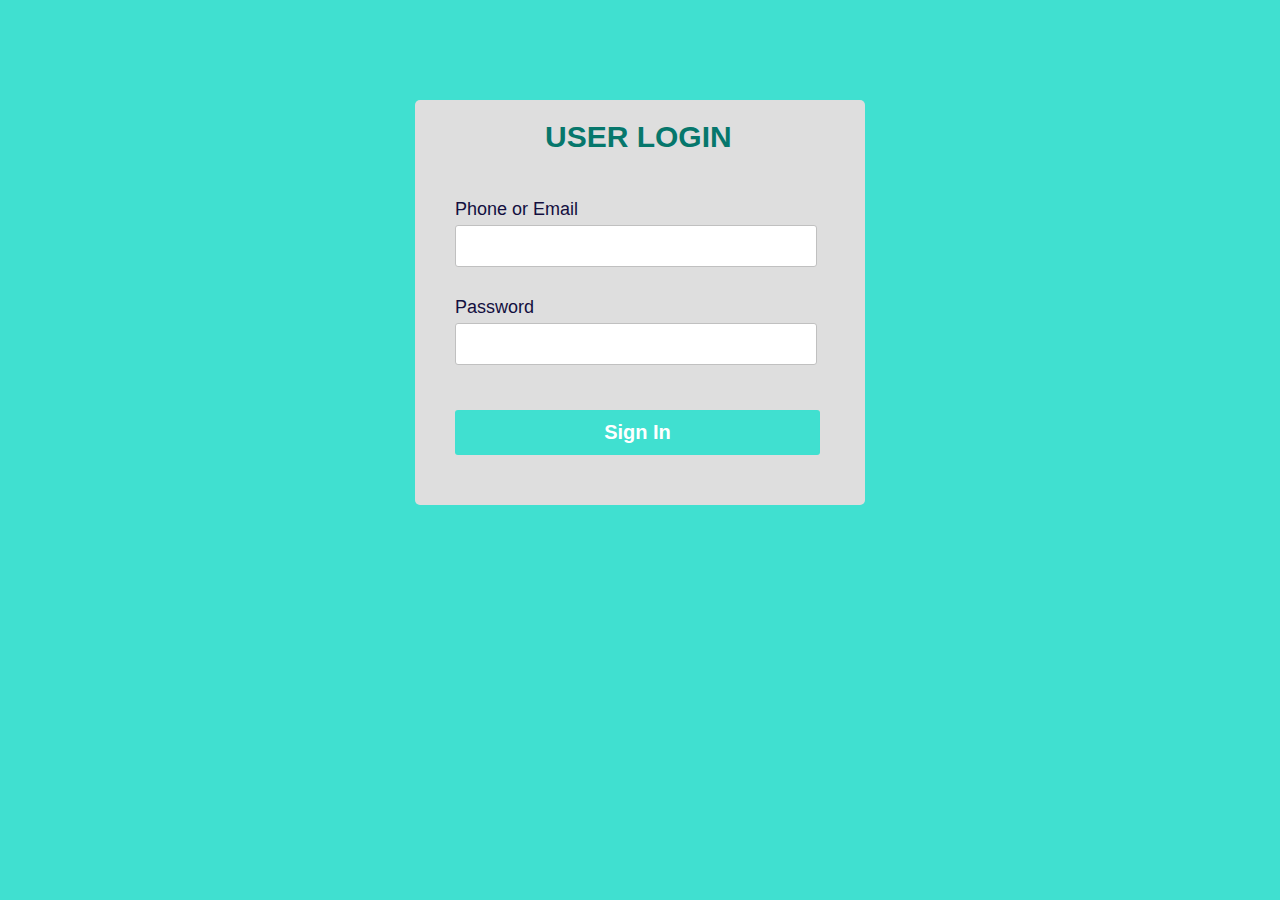
<file: index.html>
<!DOCTYPE html>
<html lang="en">
<head>
	<meta charset="UTF-8">
	<title>Validated Login Form | Themanbentil</title>
	<link rel="stylesheet" href="style.css">
</head>
<body>
	<div class="container">
		<h1 class="label">User Login</h1>
		<form class="login_form" action="home.html" method="post" name="form" onsubmit="return validated()">
			<div class="font">Phone or  Email</div>
			<input autocomplete="off" type="text" name="email">
			<div id="email_error">Please enter your Email or Phone</div>
			<div class="font font2">Password</div>
			<input type="password" name="password">
			<div id="pass_error">Please enter your Password</div>
			<button type="submit">Sign In</button>
		</form>
	</div>	
	<script src="validate.js"></script>
</body>
</html>
</file>
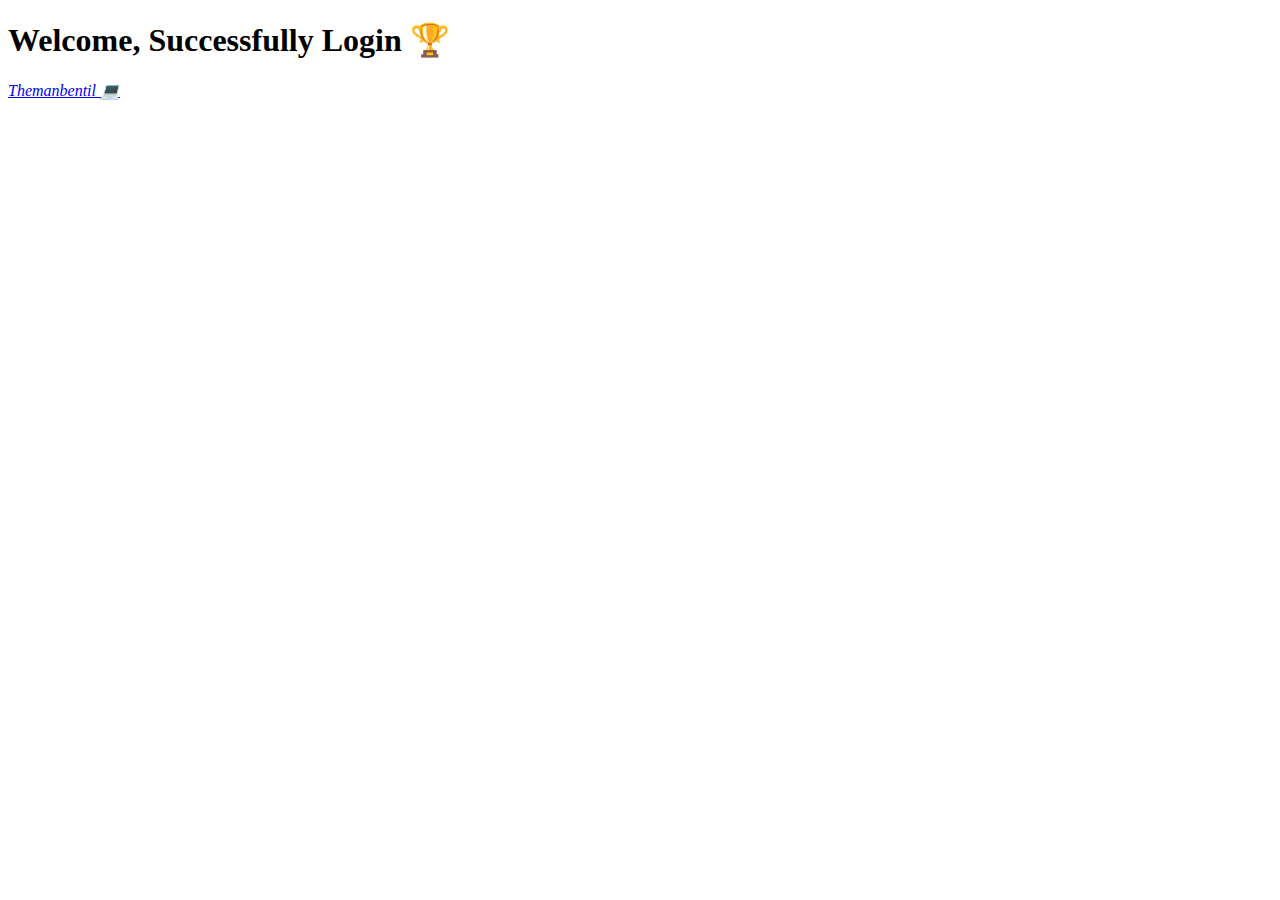
<file: home.html>
<!DOCTYPE html>
<html lang="en">
<head>
	<meta charset="UTF-8">
	<title>Welcome Page | Quadjo Bentil</title>
</head>
<body>
	<h1>Welcome, Successfully Login 🏆</h1>


	<p>
		<i><a href = "https://qbentil.netlify.com" target = "_BLANK">Themanbentil 💻</a></i>
	</p>
	
</body>
</html>
</file>
<file: style.css>
*{
	padding: 0;
	margin: 0;
	font-size: 14px;
}
body{
	background: turquoise;
	align-items: center;
	justify-content: center;
	display: flex;
	font-family: sans-serif;
}
.container{
	position: relative;
	margin-top: 100px;
	width: 450px;
	height: auto;
	background: #dedede;
	border-radius: 5px;
}
.label{
	padding: 20px 130px;
	font-size: 30px;
	text-transform: uppercase;
	font-weight: bold;
	color: rgb(6, 119, 108);
}
.login_form{
	padding: 20px 40px;
}
.login_form .font{
	font-size: 18px;
	color: #130f40;
	margin: 5px 0;
}
.login_form input{
	height: 40px;
	width: 350px;
	padding: 0 5px;
	font-size: 18px;
	outline: none;
	border: 1px solid silver;
	border-radius: 3px;
}
.login_form .font2{
	margin-top: 30px;
}
.login_form button{
	margin: 45px 0 30px 0;
	height: 45px;
	width: 365px;
	font-size: 20px;
	color: white;
	outline: none;
	cursor: pointer;
	font-weight: bold;
	background: turquoise;
	border-radius: 3px;
	border: 1px solid #40e0d0e5;
	transition: .5s;
}
.login_form button:hover{
	background: #2cb6a8;
}

/* ERROR FIELDS */
.login_form #email_error,
.login_form #pass_error{
	margin-top: 5px;
	width: 345px;
	font-size: 18px;
	color: #C62828;
	background: rgba(255,0,0,0.1);
	text-align: center;
	padding: 5px 8px;
	border-radius: 3px;
	border: 1px solid #EF9A9A;
	display: none;
}
</file>
